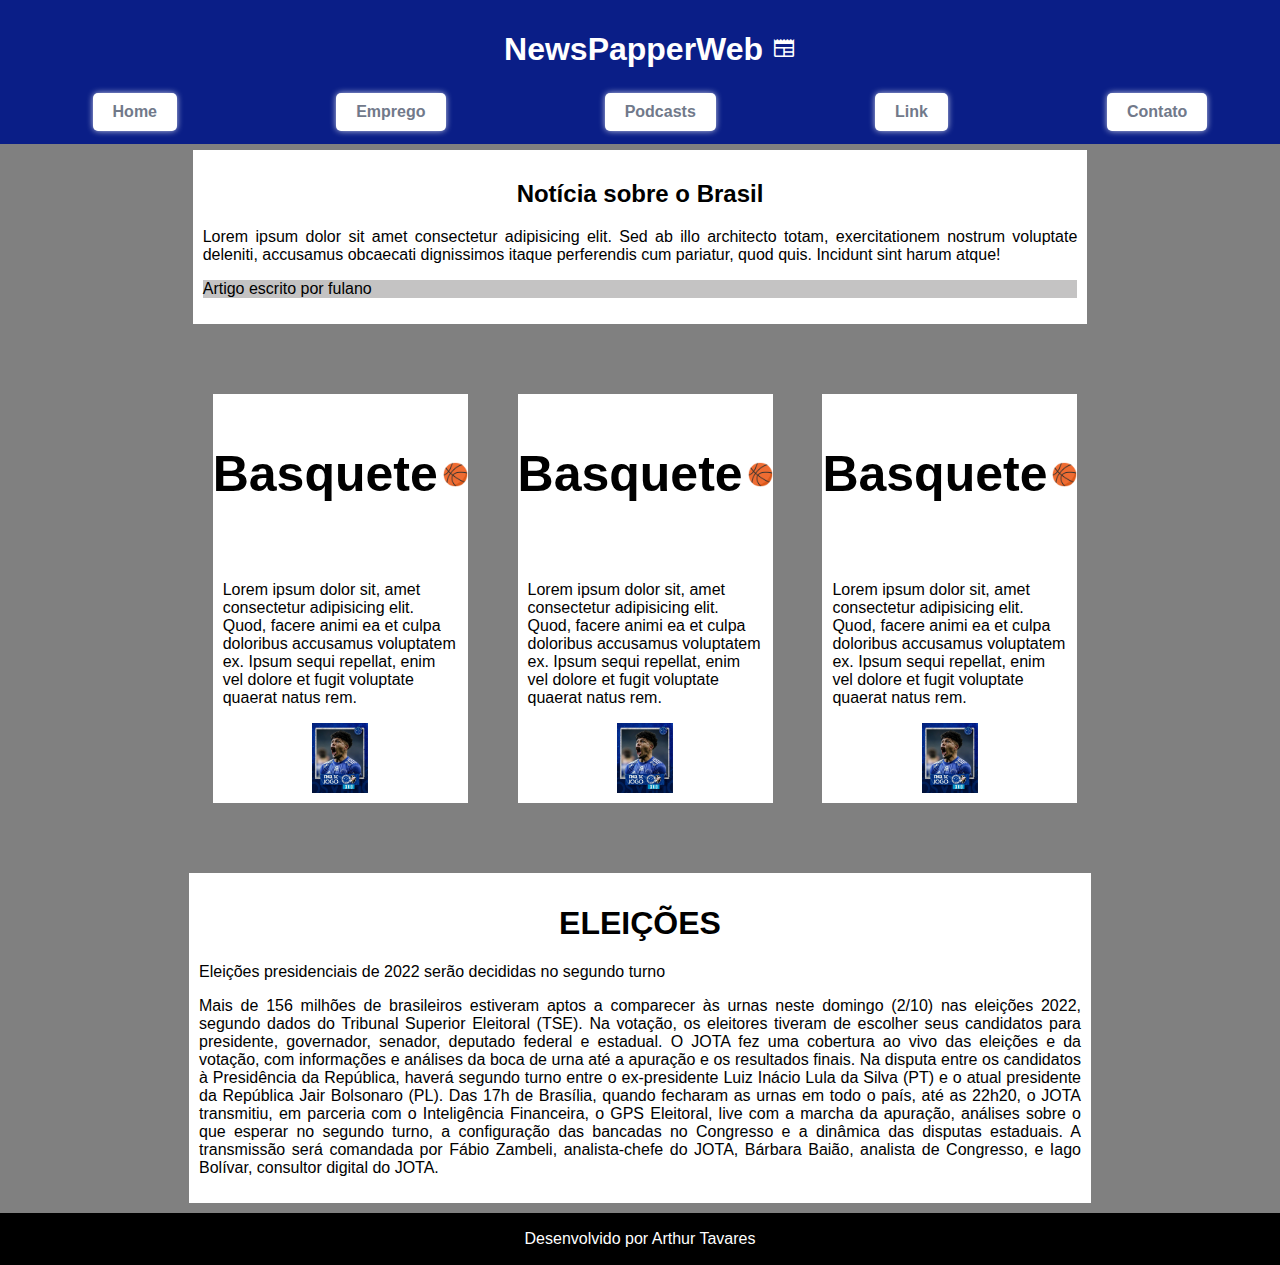
<file: index.html>
<!DOCTYPE html>
<html lang="pt-br">

<head>
    <meta charset="UTF-8">
    <meta http-equiv="X-UA-Compatible" content="IE=edge">
    <meta name="viewport" content="width=device-width, initial-scale=1.0">
    <meta name="color-scheme" content="ligth">
    <title>NewsPapperWeb</title>
    <link rel="stylesheet" href="index.css">
    <link rel="stylesheet"
        href="https://fonts.googleapis.com/css2?family=Material+Symbols+Outlined:opsz,wght,FILL,GRAD@20..48,100..700,0..1,-50..200" />
    <link rel="stylesheet"
        href="https://fonts.googleapis.com/css2?family=Material+Symbols+Outlined:opsz,wght,FILL,GRAD@20..48,100..700,0..1,-50..200" />
</head>

<body>
    <header>
        <h1>NewsPapperWeb
            <span class="material-symbols-outlined">
                newspaper
            </span>
        </h1>
        <nav>
            <a href="#">Home</a>
            <a href="politic.html">Emprego</a>
            <a href="#">Podcasts</a>
            <a href="#">Link</a>
            <a href="#">Contato</a>
            <a class="material-symbols-outlined " id="menu">
                menu
            </a>
        </nav>
    </header>
    <main>
        <div class="principal">
            <section class="main-content">
                <article id="noticias">
                    <h2>Notícia sobre o Brasil</h2>
                    <p>Lorem ipsum dolor sit amet consectetur adipisicing elit. Sed ab illo architecto totam,
                        exercitationem
                        nostrum voluptate deleniti, accusamus obcaecati dignissimos itaque perferendis cum pariatur,
                        quod
                        quis. Incidunt sint harum atque!</p>
                    <aside>
                        <p>Artigo escrito por fulano</p>
                    </aside>
                </article>
            </section>
            <section class="main-content1">
                <div class="card">
                    <article id="fut">
                        <h2>Basquete</h2>
                        <img id="logo-fut" src="./assets/bola-basquete.png" alt="">
                    </article>
                    <article class="div-container">
                        <p>Lorem ipsum dolor sit, amet consectetur adipisicing elit. Quod, facere animi ea et culpa
                            doloribus accusamus voluptatem ex. Ipsum sequi repellat, enim vel dolore et fugit voluptate
                            quaerat natus rem.</p>
                        <img id="img-container" src="./assets/Cruzeiro.PNG" alt="img-cruzeiro">
                    </article>
                </div>
                <div class="card">
                    <article id="fut">
                        <h2>Basquete</h2>
                        <img id="logo-fut" src="./assets/bola-basquete.png" alt="">
                    </article>
                    <article class="div-container">
                        <p>Lorem ipsum dolor sit, amet consectetur adipisicing elit. Quod, facere animi ea et culpa
                            doloribus accusamus voluptatem ex. Ipsum sequi repellat, enim vel dolore et fugit voluptate
                            quaerat natus rem.</p>

                        <img id="img-container" src="./assets/Cruzeiro.PNG" alt="img-cruzeiro">
                    </article>
                </div>
                <div class="card">
                    <article id="fut">
                        <h2>Basquete</h2>
                        <img id="logo-fut" src="./assets/bola-basquete.png" alt="">
                    </article>
                    <article class="div-container">
                        <p>Lorem ipsum dolor sit, amet consectetur adipisicing elit. Quod, facere animi ea et culpa
                            doloribus accusamus voluptatem ex. Ipsum sequi repellat, enim vel dolore et fugit voluptate
                            quaerat natus rem.</p>

                        <img id="img-container" src="./assets/Cruzeiro.PNG" alt="img-cruzeiro">
                    </article>
                </div>

            </section>
        </div>
        <section class="main-conteiner" id="div-politc">
            <article class="politic">
                <h1>ELEIÇÕES</h1>
                <p>Eleições presidenciais de 2022 serão decididas no segundo turno</p>
                <p>Mais de 156 milhões de brasileiros estiveram aptos a comparecer às urnas neste domingo (2/10) nas
                    eleições 2022, segundo dados do Tribunal Superior Eleitoral (TSE). Na votação, os eleitores tiveram
                    de escolher seus candidatos para presidente, governador, senador, deputado federal e estadual. O
                    JOTA fez uma cobertura ao vivo das eleições e da votação, com informações e análises da boca de urna
                    até a apuração e os resultados finais. Na disputa entre os candidatos à Presidência da República,
                    haverá segundo turno entre o ex-presidente Luiz Inácio Lula da Silva (PT) e o atual presidente da
                    República Jair Bolsonaro (PL).

                    Das 17h de Brasília, quando fecharam as urnas em todo o país, até as 22h20, o JOTA transmitiu, em
                    parceria com o Inteligência Financeira, o GPS Eleitoral, live com a marcha da apuração, análises
                    sobre o que esperar no segundo turno, a configuração das bancadas no Congresso e a dinâmica das
                    disputas estaduais. A transmissão será comandada por Fábio Zambeli, analista-chefe do JOTA, Bárbara
                    Baião, analista de Congresso, e Iago Bolívar, consultor digital do JOTA.</p>

            </article>
        </section>
    </main>
    <footer>
        <p>Desenvolvido por Arthur Tavares</p>

    </footer>
</body>

</html>
</file>
<file: index.css>
body {
    font-family: Arial, Helvetica, sans-serif;
    margin: 0px;
}

.material-symbols-outlined {
  font-variation-settings:
  'FILL' 0,
  'wght' 400,
  'GRAD' 0,
  'opsz' 48
}

header {
    padding: 10px;
    background-color: #0a1e87;
    margin: 0px;
    position: fixed; 
    width: 100%;
    top: 0;
    left: 0;
    margin: 0;
}

header h1 {
    text-align: center;
    color: #ffffff;
    /* padding: 19px; */
   
}
nav {
    padding: 3px;
    display: flex;
    justify-content: space-around;
    
}
nav a {
    text-decoration: none;
    color: #71798a;
    font-weight: bold;
    transition: 0.4s;
    padding: 10px 20px;
    background-color: rgb(255, 255, 255);
    border-radius: 5px;
    box-shadow: 0px 0px 7px -1px #FFFFFF;
}

nav a:hover {
    color: rgb(196, 196, 196);
}

.main-content {
    display: flex;
    background-color: #61616165;
    flex-direction: row;
    flex-wrap: wrap;
    justify-content: center;
    align-items: center;
    width: 71%;
    min-width: 400px;
    margin: 0 auto;
}
.main-content1 {
    min-width: 400px;
    align-items: center;
    width: 71%;
    margin: 0 auto;
    display: grid;
    grid-template-columns: repeat(auto-fit, minmax(200px, 1fr));
    gap: 20px;
}

#noticias{
    text-align: justify;
    margin: 0 auto;

}
#noticias h2{
    text-align: center;
}
#noticias aside p{
    margin-top: 5px;
}
.card {
    margin: 20px;
    margin-bottom: 70px;
    max-width: 820px;
    min-width: 255px;
}
#fut {
    margin-top: 50px;
    display: flex;
    flex-direction: row;
    align-items: center;
    justify-content: center;
}

#fut h2 {
    font-size: 50px;
    font-weight: bold;
    font-family: 'Franklin Gothic Medium', 'Arial Narrow', Arial, sans-serif;
}
.div-container {
    display: flex;
    flex-direction: column;
}

#logo-fut {
    width: 25px;
    height: 25px;
    margin-left: 5px;
}

#img-container {
    width: 24%;
    margin: 0 auto;
}

main {
    padding: 10px;
    background-color: gray;
    margin: 0px;
    padding-top: 150px;
    
}

article {
    background-color: rgb(255, 255, 255);
    padding: 10px;
}

article aside {
    background-color: rgb(196, 195, 195);
}

footer {
    background-color: black;
    color: white;
    text-align: center;
    margin: 0px;
    padding: 1px;
}
.politic{
    width: 70%;
    justify-content: center;
    text-align: justify;
    align-items: center;
    margin: 0 auto;
}
#div-politic{
    display: flex;
    flex-direction: row;
    flex-wrap: wrap;
    justify-content: center;
    align-items: center;
    width: 71%;
    min-width: 400px;
    margin: 0 auto;
}
.politic h1{
    text-align: center;
}
.principal{
    width: 100%;
}

.material-symbols-outlined {
  font-variation-settings:
  'FILL' 0,
  'wght' 400,
  'GRAD' 0,
  'opsz' 48

}
#menu{
    display: none;
}

@media(max-width:820px){
    nav a{
        display: none;
    }
    #menu{
        display: block;
        color: rgb(255, 0, 0);
    }
}
</file>
